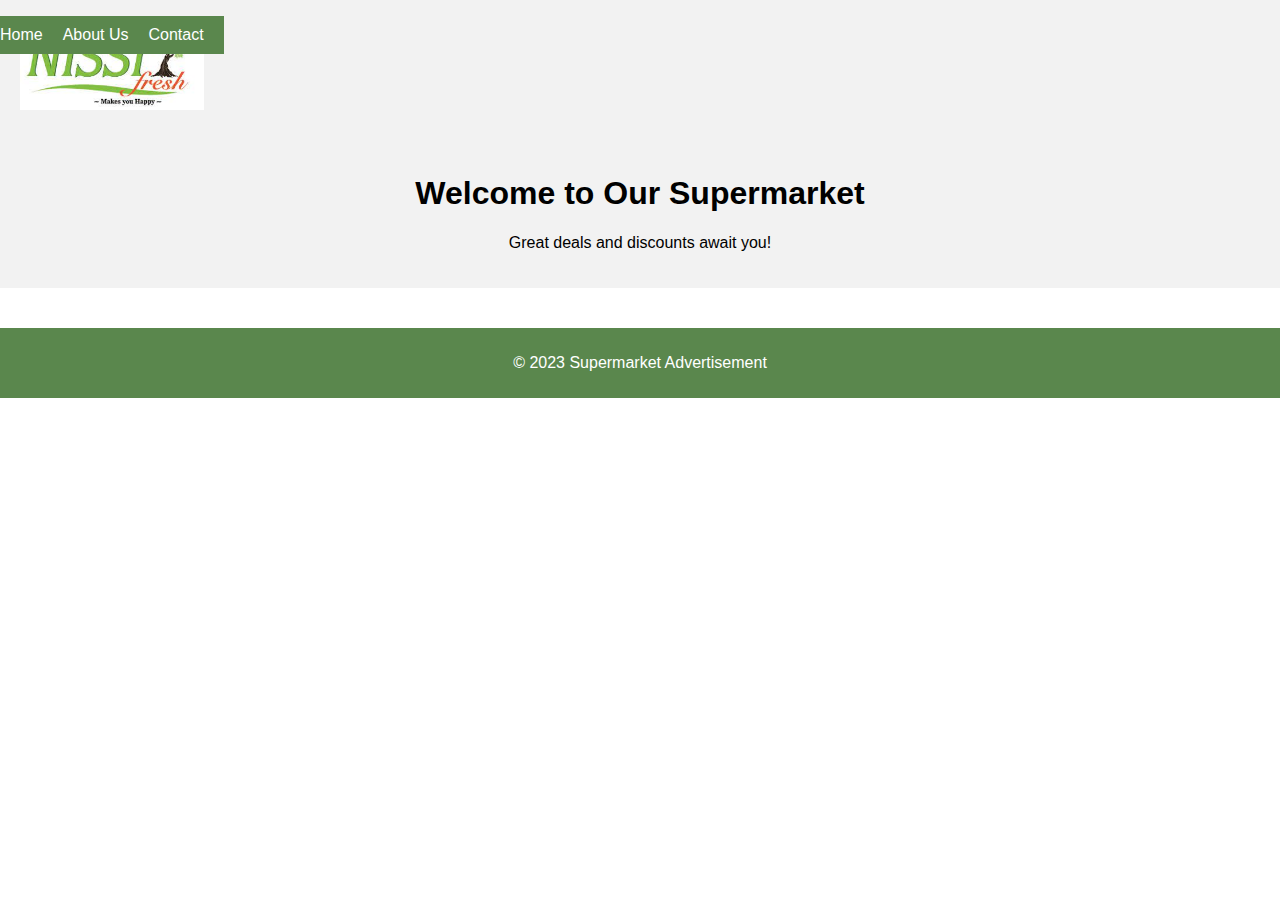
<file: index.html>
<!DOCTYPE html>
<html>
<head>
  <title>Nissi Fresh Supermarket</title>
  <link rel="stylesheet" href="styles.css">
</head>
<header>
  <img src="nissilogo.jpg" alt=" Logo" id="logo" />
  <nav>
    <ul>
      <li><a href="index.html">Home</a></li>
      <li><a href="about.html">About Us</a></li>
      <li><a href="contact.html">Contact</a></li>
    </ul>
  </nav>
</header>
<body>
  
  
  <header>
    <h1>Welcome to Our Supermarket</h1>
    <p>Great deals and discounts await you!</p>
  </header>
  
  <section class="products">
    <!-- Display featured products here -->
  </section>

  <footer>
    <p>&copy; 2023 Supermarket Advertisement</p>
  </footer>
</body>
</html>
</file>
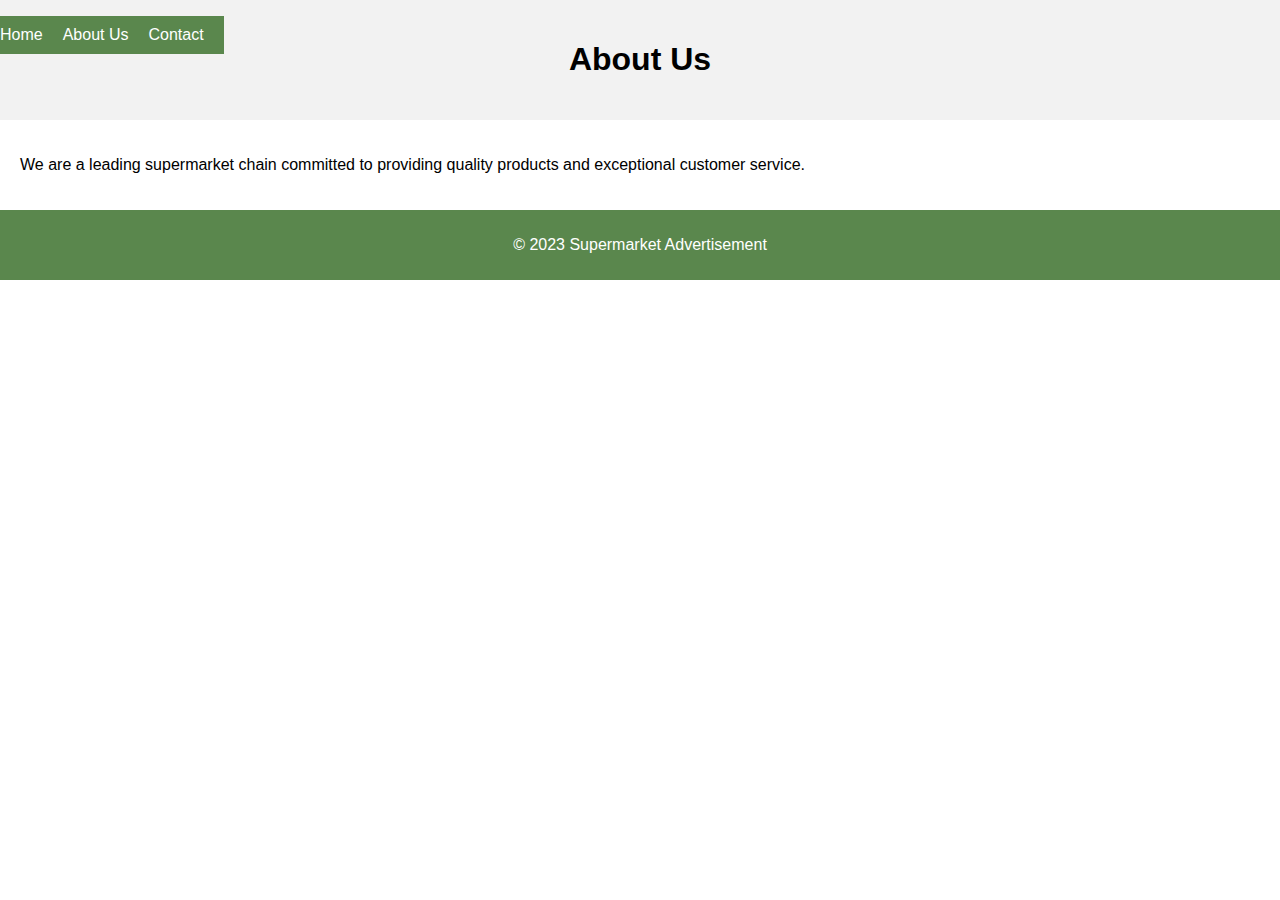
<file: about.html>
<!DOCTYPE html>
<html>
<head>
  <title>About Us - Supermarket Advertisement</title>
  <link rel="stylesheet" href="styles.css">
</head>
<body>
  <nav>
    <ul>
      <li><a href="index.html">Home</a></li>
      <li><a href="about.html">About Us</a></li>
      <li><a href="contact.html">Contact</a></li>
    </ul>
  </nav>
  
  <header>
    <h1>About Us</h1>
  </header>
  
  <section class="about-content">
    <p>We are a leading supermarket chain committed to providing quality products and exceptional customer service.</p>
  </section>

  <footer>
    <p>&copy; 2023 Supermarket Advertisement</p>
  </footer>
</body>
</html>
</file>
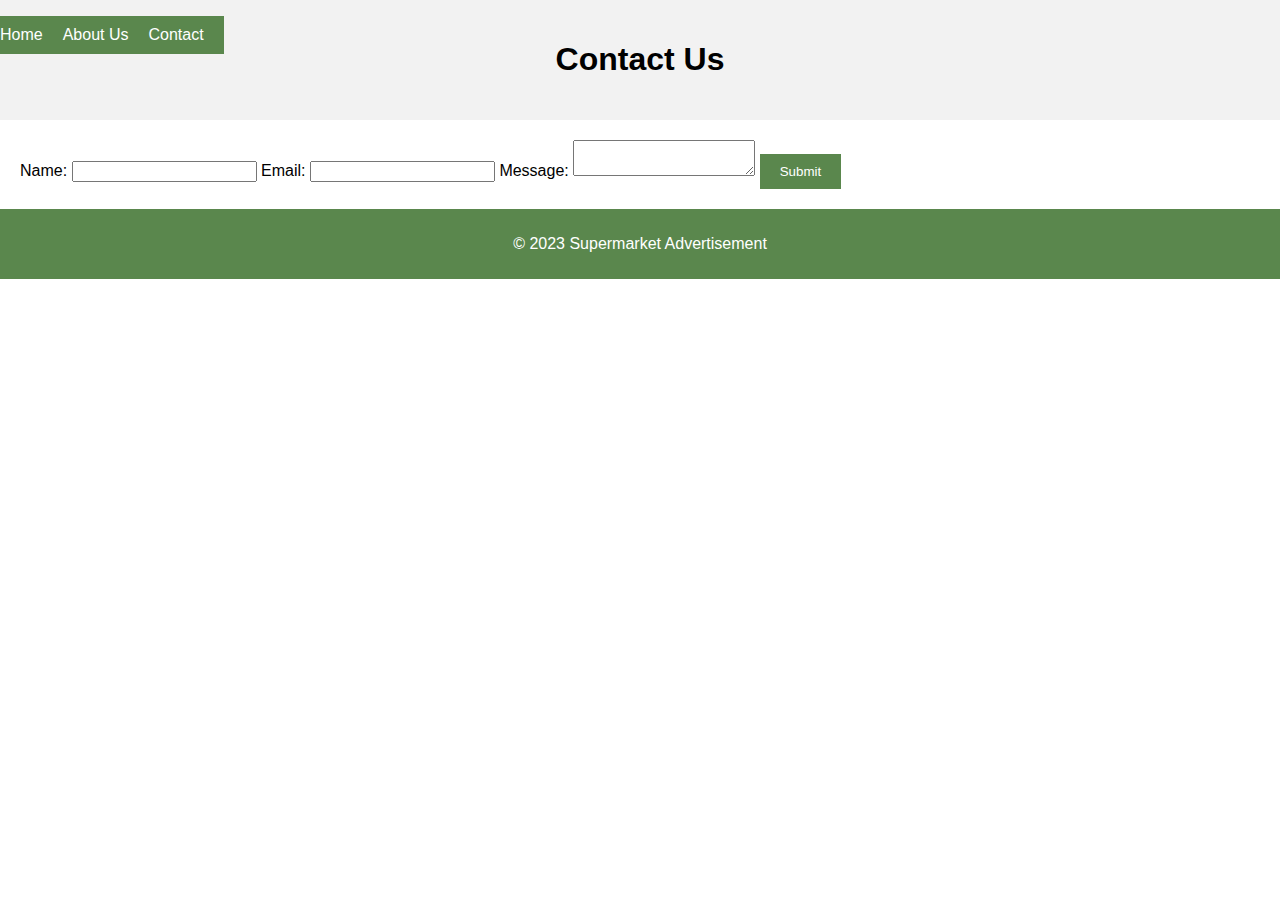
<file: contact.html>
<!DOCTYPE html>
<html>
<head>
  <title>Contact Us - Supermarket Advertisement</title>
  <link rel="stylesheet" href="styles.css">
</head>
<body>
  <nav>
    <ul>
      <li><a href="index.html">Home</a></li>
      <li><a href="about.html">About Us</a></li>
      <li><a href="contact.html">Contact</a></li>
    </ul>
  </nav>
  
  <header>
    <h1>Contact Us</h1>
  </header>
  
  <section class="contact-form">
    <form id="contactForm">
      <label for="name">Name:</label>
      <input type="text" id="name" name="name" required>
      <label for="email">Email:</label>
      <input type="email" id="email" name="email" required>
      <label for="message">Message:</label>
      <textarea id="message" name="message" required></textarea>
      <button type="submit">Submit</button>
    </form>
  </section>

  <footer>
    <p>&copy; 2023 Supermarket Advertisement</p>
  </footer>
  
  <script src="script.js"></script>
</body>
</html>
</file>
<file: styles.css>
body {
    font-family: Arial, sans-serif;
    margin: 0;
    padding: 0;
  }

  ul {
    position: fixed;
    top: 0;
    left: 0;
    width: 200;
    padding: 20px 100px;
    display: flex;
    justify-content: space-between;
    align-items: center;
    z-index: 99;
  }
 #logo {
  margin-right: 1200px;
  height: 90px;
 }
  
  nav ul {
    list-style-type: none;
    background-color: #5a874d;
    padding: 10px 0;
  }
  
  nav ul li {
    display: inline;
    margin-right: 20px;
  }
  
  nav ul li a {
    text-decoration: none;
    color: white;
  }
  
  header {
    background-color: #f2f2f2;
    padding: 20px;
    text-align: center;
  }
  
  .products {
    padding: 20px;
  }
  
  .about-content {
    padding: 20px;
  }
  
  .contact-form {
    padding: 20px;
  }
  
  footer {
    background-color:  #5a874d  ;
    color: white;
    text-align: center;
    padding: 10px;
  }
  
  button {
    background-color:  #5a874d  ;
    color: white;
    border: none;
    padding: 10px 20px;
    cursor: pointer;
  }
  
  button:hover {
    background-color: #555;
  }
</file>
